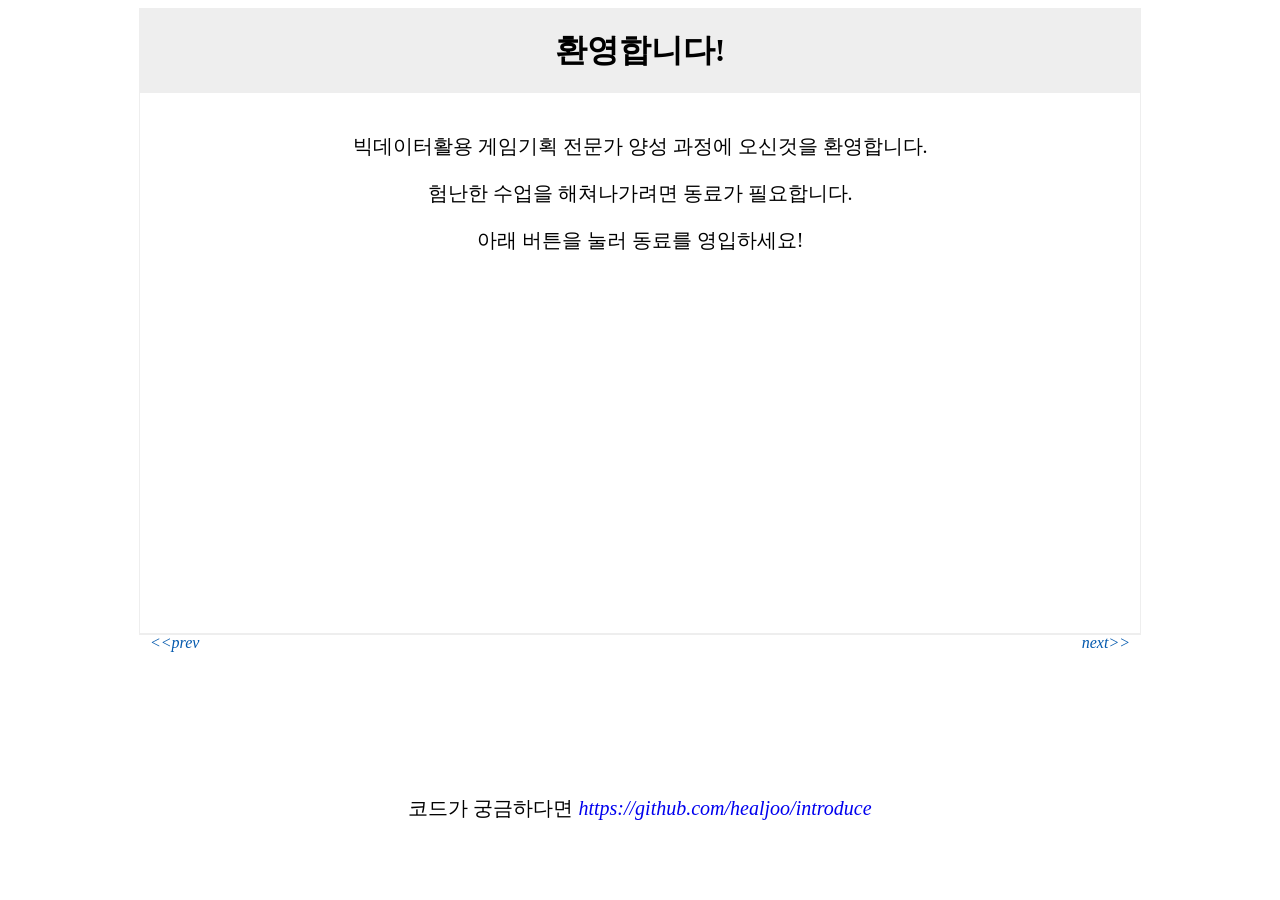
<file: index.html>
<!DOCTYPE html>
<html>

	<link rel="stylesheet" href="style.css">

  <head>
    <meta charset="utf-8" />
    <script src="echarts.min.js"></script>
    <title>자기소개</title>
  </head>

  <body>
    <div class="frame">
      
      <div class="header">
        <div class="logo" id="logo">환영합니다!</div>
      </div>

      <div class="container" id="con">
        <div class="page" id="page1">
        <p>빅데이터활용 게임기획 전문가 양성 과정에 오신것을 환영합니다.</p>
        <p>험난한 수업을 해쳐나가려면 동료가 필요합니다.</p>
        <p>아래 버튼을 눌러 동료를 영입하세요!</p>
        <svg id="svgrect" width="300" height="300"></svg>
        <div id="chartdom" class='chartdom' style="width:520px; height:520px;"></div>
        </div>
      </div>

      <div class="footer">
        <div class="prev_div">
          <a style="color: #0359ae" href="" id="prev">&lt&ltprev</a>
        </div>
        <div class="next_div">
          <a style="color: #0359ae" href="" id="next">next&gt&gt</a>
        </div> 
      </div>

    </div>

    <div class="code">
        <p>코드가 궁금하다면 <a href="https://github.com/healjoo/introduce" target="_blank">https://github.com/healjoo/introduce</a></p>
    </div>

    

    <script src="script.js"></script>
  </body>
  
</html>
</file>
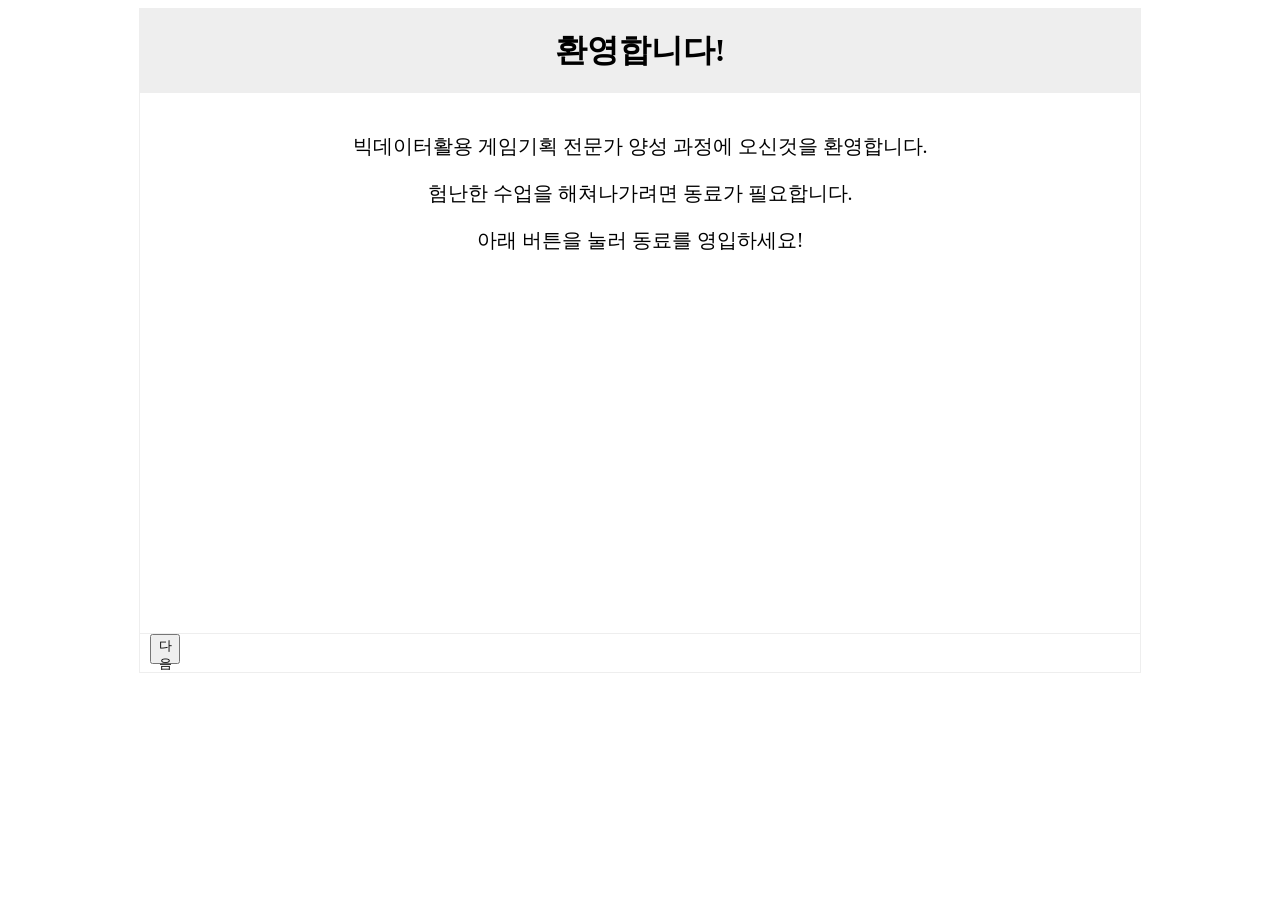
<file: html.html>
<!DOCTYPE html>
<html>
	<link rel="stylesheet" href="style.css">
  <head>
    <meta charset="utf-8" />
    <title>자기소개</title>
  </head>
  <body>
    <div class="frame">
      <div class="header">
        <div class="logo" id="logo">환영합니다!</div>
      </div>
      <div class="container" id="con">
        <div class="page" id="page1">
        <p>빅데이터활용 게임기획 전문가 양성 과정에 오신것을 환영합니다.</p>
        <p>험난한 수업을 해쳐나가려면 동료가 필요합니다.</p>
        <p>아래 버튼을 눌러 동료를 영입하세요!</p>
        </div>
      </div>
      <div class="footer">
        <button id="bt1">다음</button>
      </div>
    </div>
    <script src="script.js"></script>
  </body>
  
</html>
</file>
<file: style.css>
.frame {
  width: 1000px;
  margin: 0 auto;
  border: 1px solid #eee;
}

.container{
  height: 500px;
  padding: 20px;
}

.header {
  padding: 20px 10px;
  text-align: center;
  background: #eee;
}
.logo{
  font-size: 2em;
  font-weight: bold;
  display: inline-block;
  padding 0 8px;
}

.page{
  overflow: hidden;
  height: 100%;
  width: 100%;
  position: relative;
}

.footer {
  border-top: 1px solid #eee;
  padding: 0px 10px;
}
.prev_div{
  float: left;
}
.next_div{
  float: right;
}

.code{
  margin-top : 10em;
  width: 100%;
  text-align: center;
  float : bottom;
}

p{
  font-size: 20px;
  text-align: center;
}

.p2_left{
  width: 59%;
  height: 99%;
  float: left;
  border-top: 1px solid #eee;
  border-bottom: 1px solid #eee;
  position: relative;
}

.namebox{
  font-size: 18px;
  font-weight: bold;
}
.spec{
  font-size: 18px;
}
.talkbox{
  font-size: 20px;
  font-weight: bold;
  text-align: center;
  position: absolute;
  bottom: 2em;
  width: 100%;
}
.p2_left div{
  margin: 10px;
}

.p2_right{
  width: 40%;
  height: 100%;
  float: right;
  text-align: center;
  background: url('images/pic.jpg');
  background-size: cover;
}

.hover_text_1{
  padding-top: 50%;
  height: 100%;
  background: #000000;
  opacity: 0;
}
.p2_right:hover .hover_text_1{
  opacity: 0.5;
  text-align: center;
  color:#ffffff;
}

svg{
  height: 400px;
  width: 400px;
  border: 1px solid #eee;
}

.chartdom{
  float:left;
  width: 80%;
}
.p3div{
  float:right;
  width: 400px;
  text-align: center;
  height: 100%;
  position: relative;
}


.stat{
  height: 16%;
  text-align: left;
}

.point{
  font-size: 18px;
  height: 16%;
  text-align: center;
}

.ggstat{
  font-size: 18px;
  opacity: 0.3;
}

.p4_l{
  width: 30%;
  height: 100%;
  float: left;
  text-align: center;
  padding-left: 20px;
}

table{
  text-align: center;
}

tr{
  text-align: center;
}

td{
  border: 1px solid black;
  height: 110px;
  width: 110px;
  margin: 3px;
  background-size: cover;
}

.p4_r{
  width: 65%;
  height: 93%;
  border-bottom: 1px solid #eee;
  border-top: 1px solid #eee;
  float: right;
  margin-right: 25px;
}

.ssm_title{
  text-align: center;
  font-weight: bold;
  font-size: 2em;
  margin-top: 1em;
}

.ssm{
  font-size: 1em;
  padding-top: 3em;
  padding-right: 20px;
}

a{
  text-decoration: none;
  font-style: italic;
}

button{
  height: 30px;
  width: 30px;

}

span{
  font-size: 18px;
  margin-right: 30px;
  padding-left: 20px;
}
</file>
